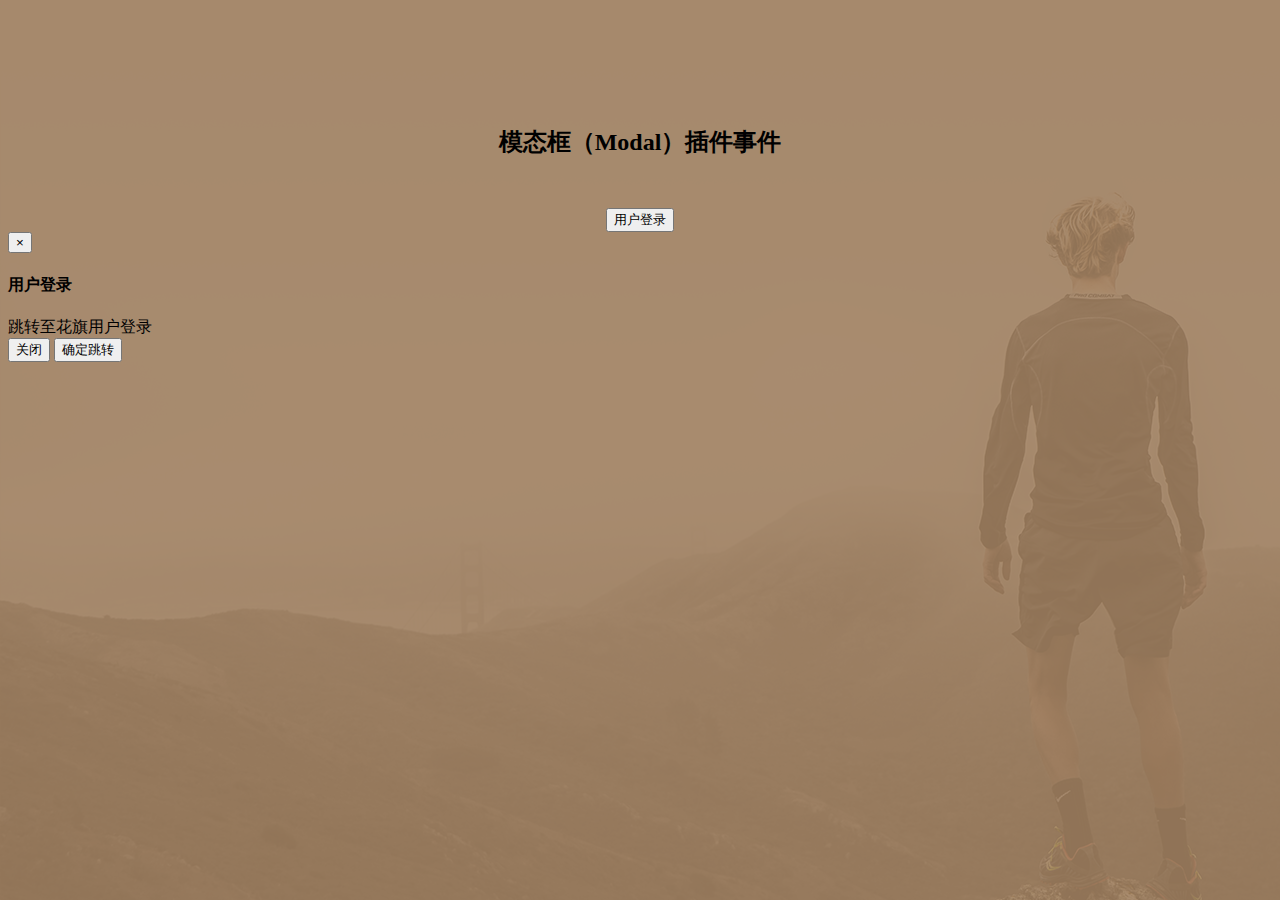
<file: login.html>
<!DOCTYPE html>
<html>
<head>
    <meta charset="utf-8">
    <title>登录界面</title>
    <link rel="stylesheet" href="https://cdn.staticfile.org/twitter-bootstrap/3.3.7/css/bootstrap.min.css">
    <script src="https://cdn.staticfile.org/jquery/2.1.1/jquery.min.js"></script>
    <script src="https://cdn.staticfile.org/twitter-bootstrap/3.3.7/js/bootstrap.min.js"></script>
</head>
<body class="bg-light"  background="img/about-bg.png">
<div class="col-md-12"  style="text-align: center;margin-top: 10%">
<h2>模态框（Modal）插件事件</h2>
<!-- 按钮触发模态框 -->
<button class="btn btn-primary btn-lg" data-toggle="modal" data-target="#myModal"  style="margin-top: 30px">
    用户登录
</button>
</div>



<!-- 模态框（Modal） -->
<div class="modal fade" id="myModal" tabindex="-1" role="dialog" aria-labelledby="myModalLabel" aria-hidden="true"
     >

    <div class="modal-dialog">
        <div class="modal-content">

            <div class="modal-header">
                <button type="button" class="close" data-dismiss="modal" aria-hidden="true">×
                </button>
                <h4 class="modal-title" id="myModalLabel">
                    用户登录
                </h4>
            </div>
            <div class="modal-body">
                跳转至花旗用户登录
            </div>
            <div class="modal-footer" >
                <button   type="button" class="btn btn-default" data-dismiss="modal">
                    关闭
                </button>
                <a href="index.html">
                <button type="button" class="btn btn-primary" >
                    确定跳转
                </button>
                </a>
            </div>
        </div><!-- /.modal-content -->
    </div><!-- /.modal-dialog -->
</div><!-- /.modal -->
<script>
    $(function () { $('#myModal').modal('hide')});
</script>
<script>
    $(function () { $('#myModal').on('hide.bs.modal', function () {
        alert('未登录无法实现部分功能');})
    });
</script>

</body>
</html>
</file>
